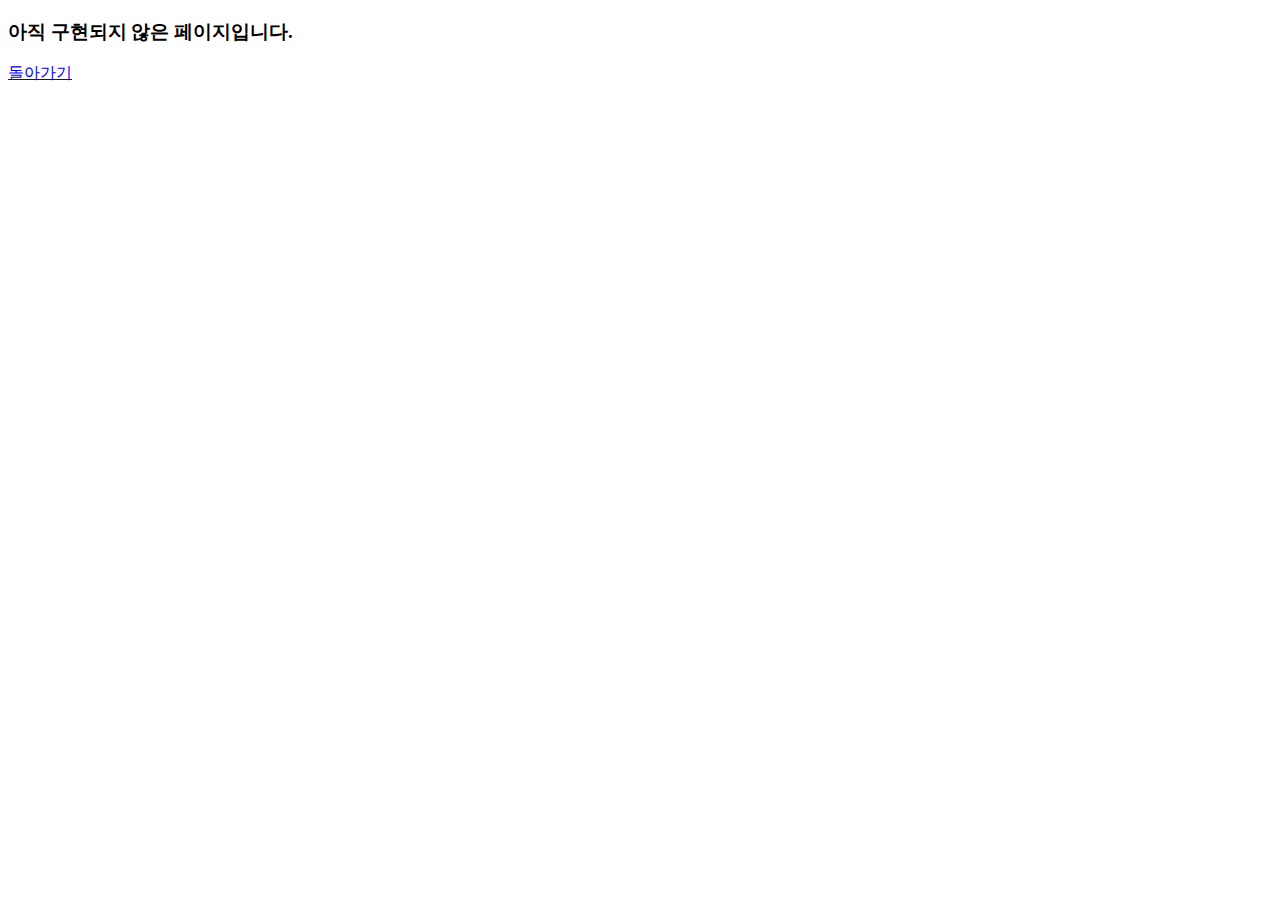
<file: wip.html>
<!DOCTYPE html>
<html lang="ko">

<head>
    <meta charset="UTF-8">
    <meta name="viewport" content="width=device-width, initial-scale=1.0">
    <title>미구현</title>
</head>

<body>
    <h3>아직 구현되지 않은 페이지입니다.</h3>

    <div>
        <a href="index.html"> 돌아가기</a>
    </div>

</body>

</html>
</file>
